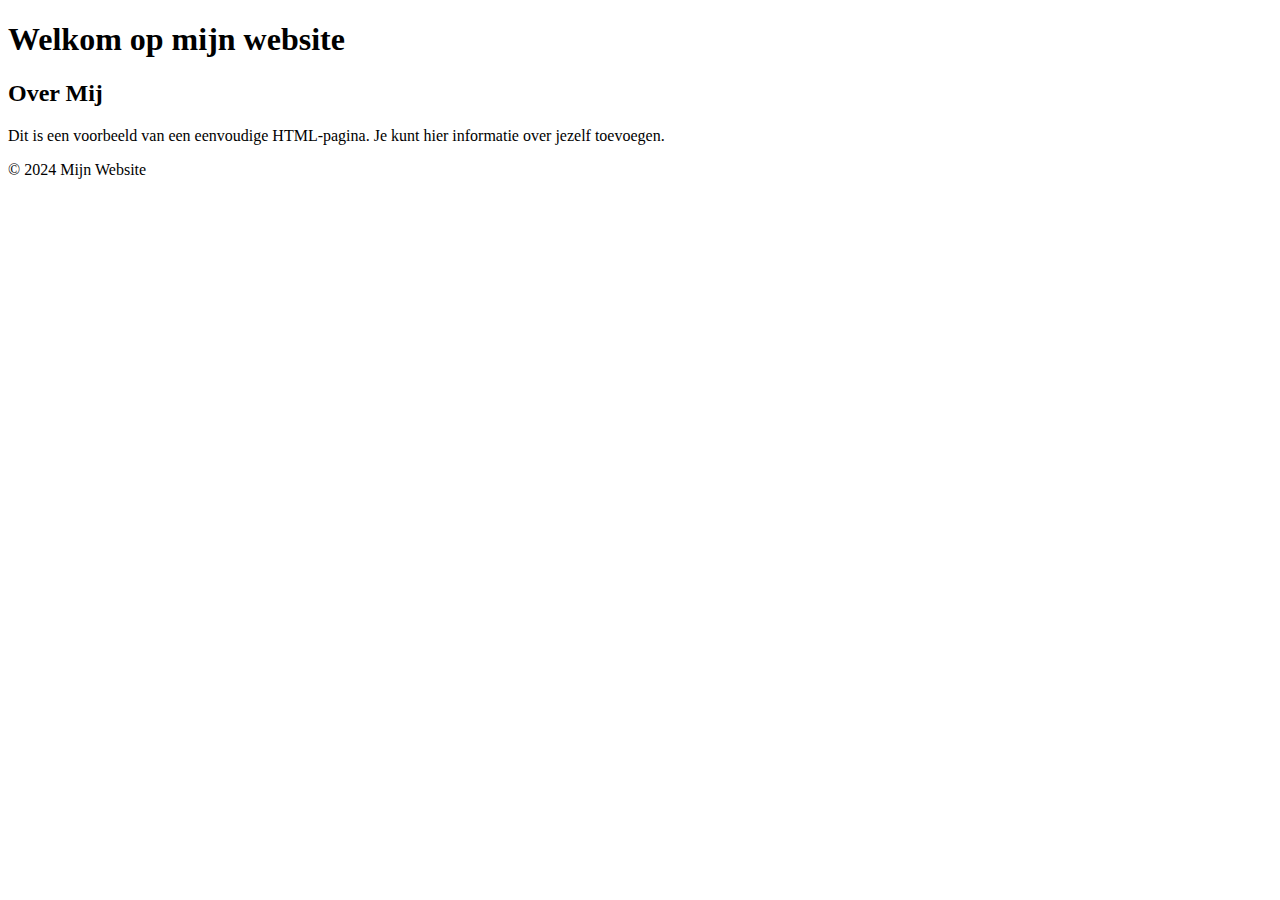
<file: test.html>
<!DOCTYPE html>
<html lang="nl">
<head>
    <meta charset="UTF-8">
    <meta name="viewport" content="width=device-width, initial-scale=1.0">
    <title>Mijn Eerste HTML Pagina</title>
    
</head>
<body>
    <header>
        <h1>Welkom op mijn website</h1>
    </header>
    <main>
        <h2>Over Mij</h2>
        <p>Dit is een voorbeeld van een eenvoudige HTML-pagina. Je kunt hier informatie over jezelf toevoegen.</p>
    </main>
    <footer>
        &copy; 2024 Mijn Website
    </footer>
</body>
</html>
</file>
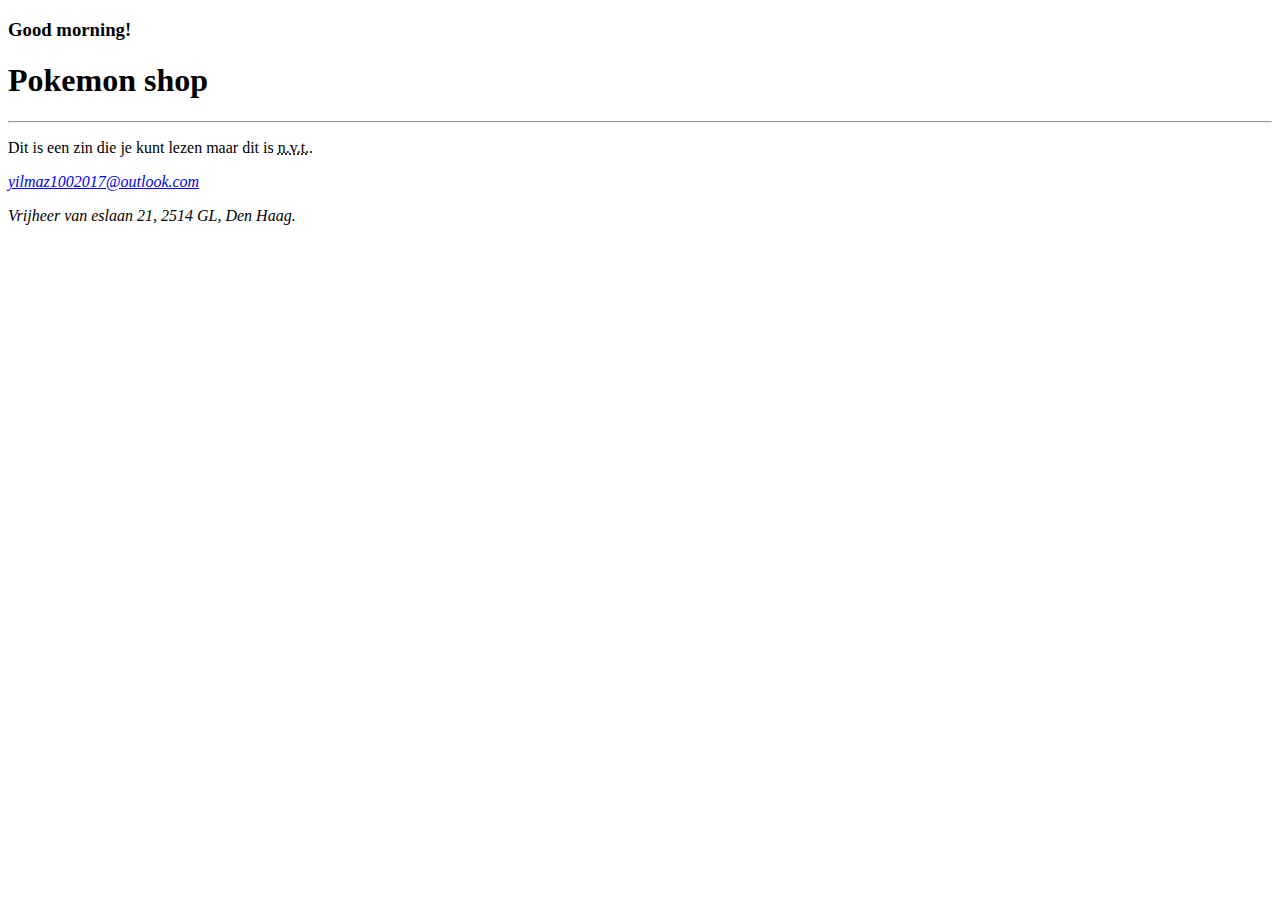
<file: learning/add-content.html>
<!DOCTYPE html>
<html>

<head>
<title>Pokemon shop</title>
<link rel="stylesheet" href="css/c01.css" />    

</head>
<body>

<script src="js/add-content.js"></script>

<h1><b>Pokemon shop</b></h1>
<hr />
<p>Dit is een zin die je kunt lezen maar dit is <acronym title="niet van toepassing">n.v.t.</acronym>.</p>

<address>
    <p><a href="mailto:yilmaz1002017@outlook.com">
        yilmaz1002017@outlook.com
    </a></p>
    <p>Vrijheer van eslaan 21, 2514 GL, Den Haag.</p>
</address>

</body>






</html>
</file>
<file: learning/css/c01.css>
body{
    background-color: white;
}
</file>
